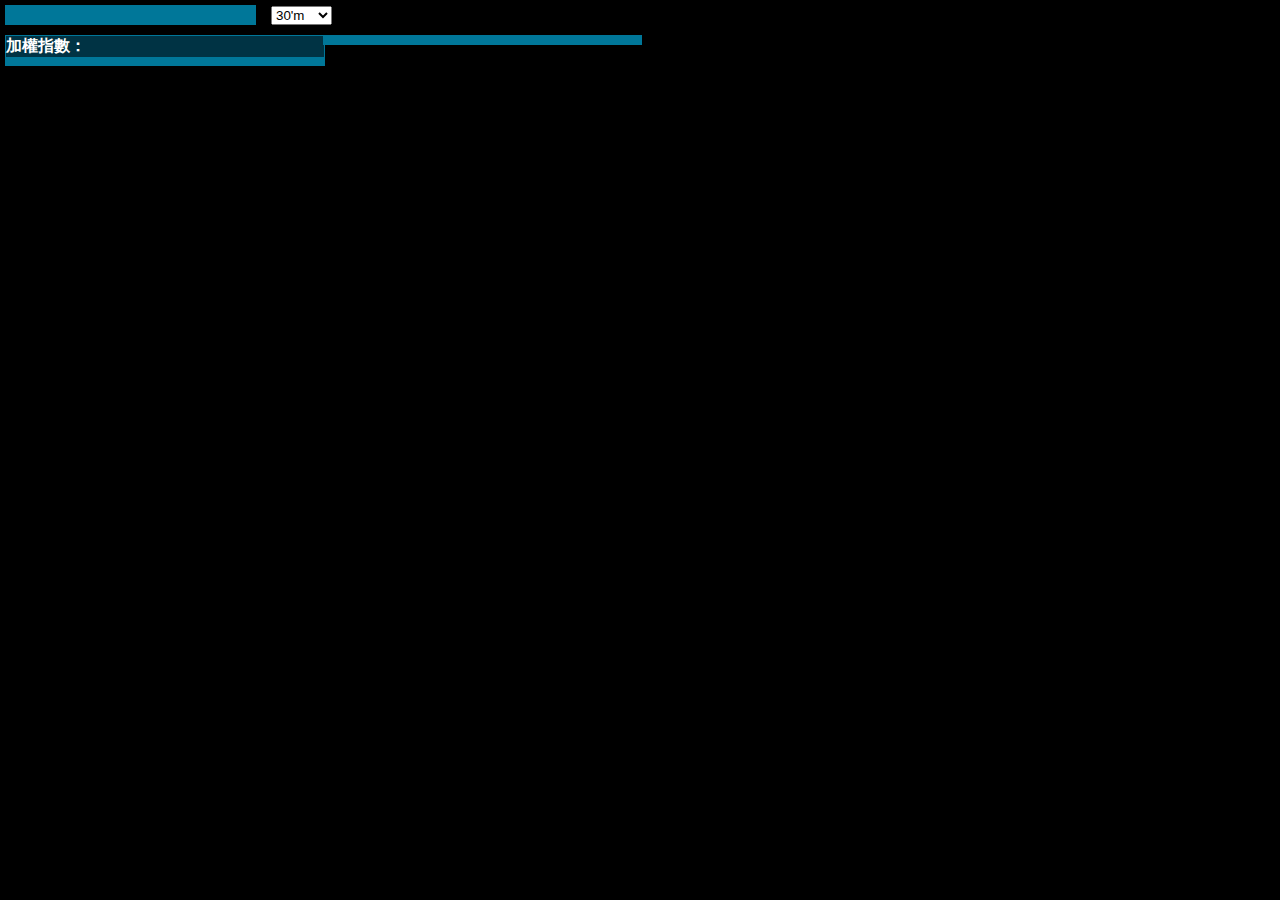
<file: index.htm>
<!DOCTYPE html>
<html lang="zh-Hant-TW">
    <head>
        <meta name="viewport" content="width=device-width, initial-scale=1, shrink-to-fit=no" />
        <meta http-equiv="content-type" content="text/html;charset=utf-8" />	
        <title>即時數位儀表板</title>
		<script type="text/javascript" src="js/jquery-3.2.1.min.js"></script>
        <!-- Favicon-->
        <link rel="icon" type="image/x-icon" href="assets/favicon.ico" />
        <link href="css/styles.css" rel="stylesheet" />
        <script type="text/javascript">
           let firstVisit = true ;     // original value:  true 
           let refSec = 3000 ; // original value:  0
        </script>
    </head>
    <body>
    <div class="head-items">
                <div class="p-item">
                    <div id="myProgress1"><div id="myBar1"></div></div>
                </div>    
                <div class="s-item">
                    <select id="s01">
                        <option value="-1">請選擇</option>
                        <option value="0">STOP</option>
                        <option value="1">3's</option>
                        <option value="2">5's</option>
                        <option value="3">10's</option>
                        <option value="4">20's</option>
                        <option value="5">30's</option>
                        <option value="6">1'm</option>
                        <option value="7">10'm</option>
                        <option value="8">15'm</option>
                        <option value="9">20'm</option>
                        <option value="10" selected>30'm</option>
                    </select>
                </div>
    </div>  

    <div class="view">
        <div class="view-items">
          <div class="ymsitem"> 	
                <div class="ymsitem-msg" id="ymsitem-msg"></div>
                <div class="ymsitem-elems">				
                    <div id="ymsitem-elem1"></div> 
                    <div id="ymsitem-elem2"></div>
                </div> 				
          </div>
          <div class="data-items"> 
              <div class="items">    
                  <div class="wi-head">加權指數：<span id="wi-d"></span></div>
                  <div class="wi" id="wi-c"></div>
                  <div class="wi" id="wi-o"></div>
                  <div class="wi" id="wi-h"></div>
                  <div class="wi" id="wi-l"></div>
              </div> 
              <div class="items">
                  <div class="item-head" id="item-11"></div>
                  <div class="item" id="item-12"></div>
                  <div class="item" id="item-13"></div>
                  <div class="item" id="item-14"></div>
                  <div class="item" id="item-15"></div>
              </div> 
         </div>  
      </div>
    </div>
	<script src="js/scripts.js"></script>
  </body>
</html>
</file>
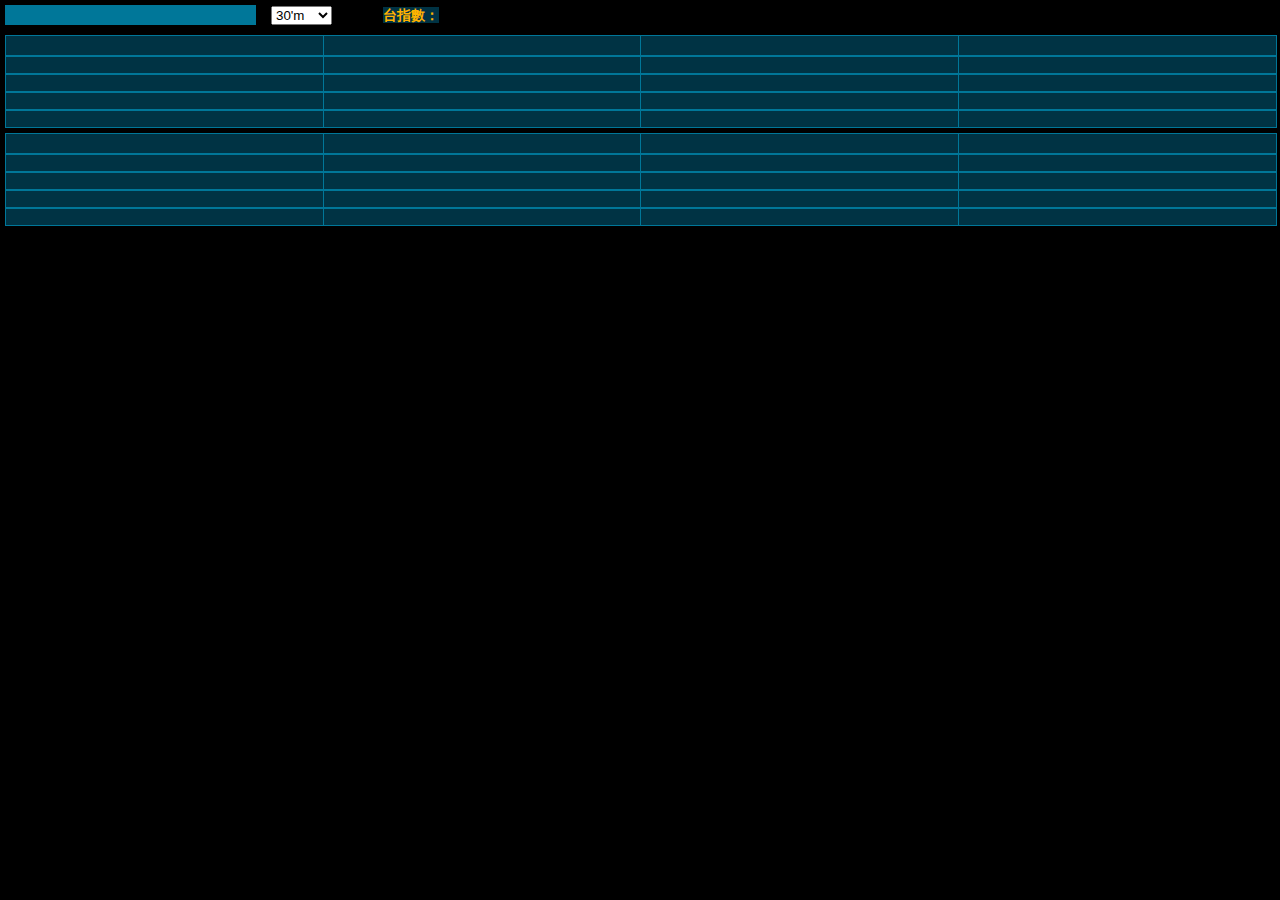
<file: index2.htm>
<!DOCTYPE html>
<html lang="zh-Hant-TW">
    <head>
        <meta name="viewport" content="width=device-width, initial-scale=1, shrink-to-fit=no" />
        <meta http-equiv="content-type" content="text/html;charset=utf-8" />	
        <title>即時數位儀表板</title>
		<script type="text/javascript" src="js/jquery-3.2.1.min.js"></script>
        <!-- Favicon-->
        <link rel="icon" type="image/x-icon" href="assets/favicon.ico" />
        <link href="css/styles2.css" rel="stylesheet" />
        <script type="text/javascript">
           let firstVisit = true ;     // original value:  true 
           let refSec = 3000 ; // original value:  0
        </script>
    </head>
    <body>
    <div class="head-items">
                <div class="p-item">
                    <div id="myProgress1"><div id="myBar1"></div></div>
                </div>    
                <div class="s-item">
                    <select id="s01">
                        <option value="-1">請選擇</option>
                        <option value="0">STOP</option>
                        <option value="1">3's</option>
                        <option value="2">5's</option>
                        <option value="3">10's</option>
                        <option value="4">20's</option>
                        <option value="5">30's</option>
                        <option value="6">1'm</option>
                        <option value="7">10'm</option>
                        <option value="8">15'm</option>
                        <option value="9">20'm</option>
                        <option value="10" selected>30'm</option>
                    </select>
                </div>
                <div class="w-item">    
                    <span class="wi">台指數：<span id="wi-d"></span></span>
                    <span class="wi" id="wi-c"></span>
                    <span class="wi" id="wi-o"></span>
                    <span class="wi" id="wi-h"></span>
                    <span class="wi" id="wi-l"></span>
                </div> 
    </div>  

    <div class="view">
        <div class="view-items">
          <div class="ymsitem"> 	
                <div class="ymsitem-msg" id="ymsitem-msg"></div>
                <div class="ymsitem-elems">				
                    <div id="ymsitem-elem1"></div> 
                    <div id="ymsitem-elem2"></div>
                </div> 				
          </div>
          <div class="data-items"> 
              <div class="items">
                  <div class="item-head" id="item-11">&nbsp;</div>
                  <div class="item" id="item-12">&nbsp;</div>
                  <div class="item" id="item-13">&nbsp;</div>
                  <div class="item" id="item-14">&nbsp;</div>
                  <div class="item" id="item-15">&nbsp;</div>
              </div> 
              <div class="items">
                <div class="item-head" id="item-21">&nbsp;</div>
                <div class="item" id="item-22">&nbsp;</div>
                <div class="item" id="item-23">&nbsp;</div>
                <div class="item" id="item-24">&nbsp;</div>
                <div class="item" id="item-25">&nbsp;</div>
            </div> 
            <div class="items">
                <div class="item-head" id="item-31">&nbsp;</div>
                <div class="item" id="item-32">&nbsp;</div>
                <div class="item" id="item-33">&nbsp;</div>
                <div class="item" id="item-34">&nbsp;</div>
                <div class="item" id="item-35">&nbsp;</div>
            </div>
            <div class="items">
                <div class="item-head" id="item-41">&nbsp;</div>
                <div class="item" id="item-42">&nbsp;</div>
                <div class="item" id="item-43">&nbsp;</div>
                <div class="item" id="item-44">&nbsp;</div>
                <div class="item" id="item-45">&nbsp;</div>
            </div>  
         </div> 
         <div class="data-items"> 
            <div class="items">
              <div class="item-head" id="item-51">&nbsp;</div>
              <div class="item" id="item-52">&nbsp;</div>
              <div class="item" id="item-53">&nbsp;</div>
              <div class="item" id="item-54">&nbsp;</div>
              <div class="item" id="item-55">&nbsp;</div>
          </div> 
          <div class="items">
              <div class="item-head" id="item-61">&nbsp;</div>
              <div class="item" id="item-62">&nbsp;</div>
              <div class="item" id="item-63">&nbsp;</div>
              <div class="item" id="item-64">&nbsp;</div>
              <div class="item" id="item-65">&nbsp;</div>
          </div>
          <div class="items">
            <div class="item-head" id="item-71">&nbsp;</div>
            <div class="item" id="item-72">&nbsp;</div>
            <div class="item" id="item-73">&nbsp;</div>
            <div class="item" id="item-74">&nbsp;</div>
            <div class="item" id="item-75">&nbsp;</div>
        </div>
        <div class="items">
          <div class="item-head" id="item-81">&nbsp;</div>
          <div class="item" id="item-82">&nbsp;</div>
          <div class="item" id="item-83">&nbsp;</div>
          <div class="item" id="item-84">&nbsp;</div>
          <div class="item" id="item-85">&nbsp;</div>
      </div>   
       </div>  
      </div>
    </div>
	<script src="js/scripts2.js"></script>
  </body>
</html>
</file>
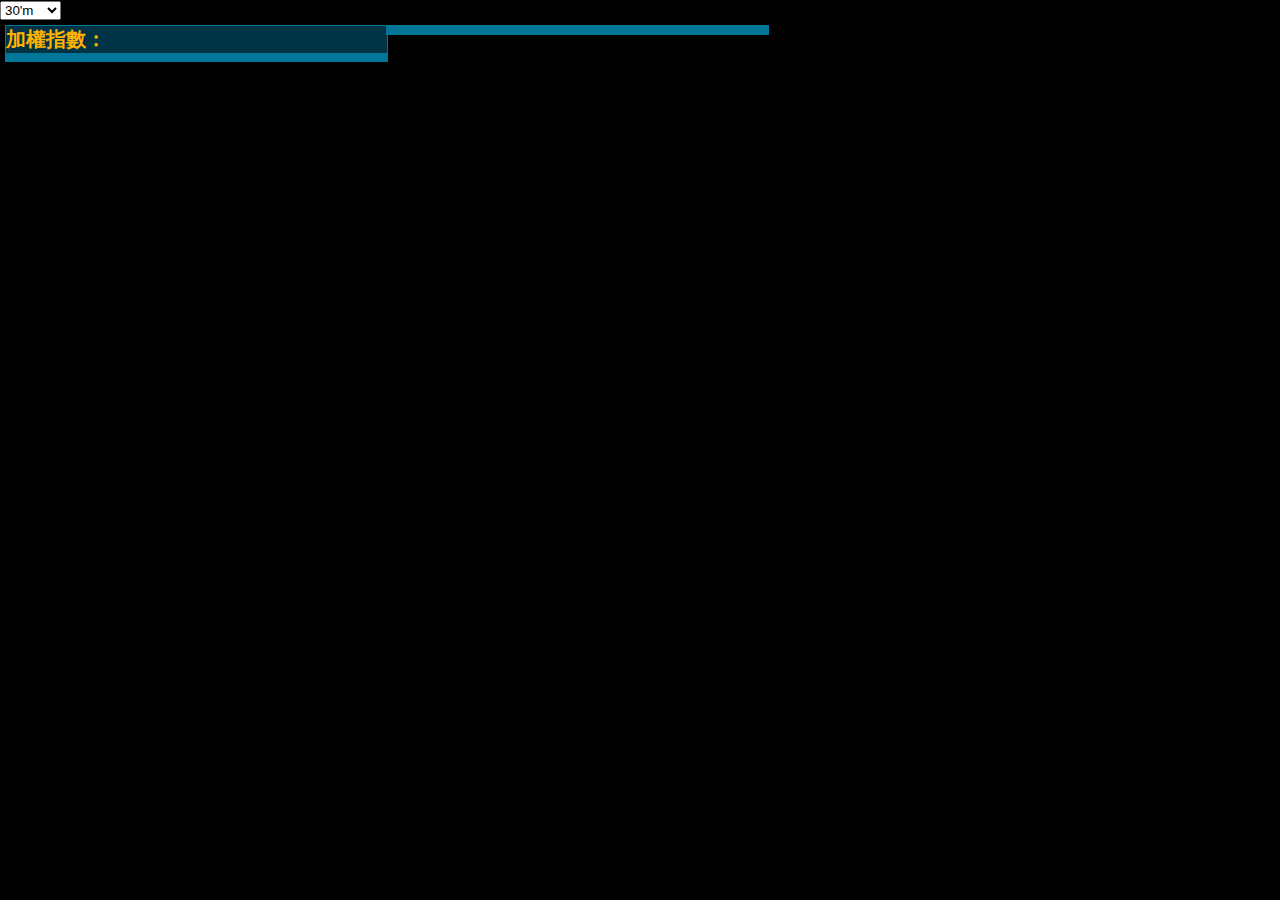
<file: index6.htm>
<!DOCTYPE html>
<html lang="zh-Hant-TW">
    <head>
        <meta name="viewport" content="width=device-width, initial-scale=1, shrink-to-fit=no" />
        <meta http-equiv="content-type" content="text/html;charset=utf-8" />	
        <title>即時數位儀表板</title>
		<script type="text/javascript" src="js/jquery-3.2.1.min.js"></script>
        <!-- Favicon-->
        <link rel="icon" type="image/x-icon" href="assets/favicon.ico" />
        <link href="css/styles66.css" rel="stylesheet" />
        <script type="text/javascript">
           let firstVisit = true ;     // original value:  true 
           let refSec = 3000 ; // original value:  0
        </script>
    </head>
    <body>
    <div class="head-items">
                <div class="p-item">
                    <div id="myProgress1"><div id="myBar1"></div></div>
                </div>    
                <div class="s-item">
                    <select id="s01">
                        <option value="-1">請選擇</option>
                        <option value="0">STOP</option>
                        <option value="1">3's</option>
                        <option value="2">5's</option>
                        <option value="3">10's</option>
                        <option value="4">20's</option>
                        <option value="5">30's</option>
                        <option value="6">1'm</option>
                        <option value="7">10'm</option>
                        <option value="8">15'm</option>
                        <option value="9">20'm</option>
                        <option value="10" selected>30'm</option>
                    </select>
                </div>
    </div>  

    <div class="view">
        <div class="view-items">
          <div class="ymsitem"> 	
                <div class="ymsitem-msg" id="ymsitem-msg"></div>
                <div class="ymsitem-elems">				
                    <div id="ymsitem-elem1"></div> 
                    <div id="ymsitem-elem2"></div>
                </div> 				
          </div>
          <div class="data-items"> 
              <div class="items">    
                  <div class="wi head">加權指數：<span id="wi-d"></span></div>
                  <div class="wi" id="wi-c"></div>
                  <div class="wi" id="wi-o"></div>
                  <div class="wi" id="wi-h"></div>
                  <div class="wi" id="wi-l"></div>
              </div> 
              <div class="items">
                  <div class="item head" id="item-11"></div>
                  <div class="item" id="item-12"></div>
                  <div class="item" id="item-13"></div>
                  <div class="item" id="item-14"></div>
                  <div class="item" id="item-15"></div>
              </div> 
         </div>  
      </div>
    </div>
	<script src="js/scripts6.js"></script>
  </body>
</html>
</file>
<file: css/styles.css>
body {
  margin: 0;
  font-family: system-ui, -apple-system, "Segoe UI", Roboto, "Helvetica Neue", Arial, "Noto Sans", "Liberation Sans", sans-serif, "Apple Color Emoji", "Segoe UI Emoji", "Segoe UI Symbol", "Noto Color Emoji";
  background-color: #000;color:#fff;
  }
.wi-head , .item-head {
   background-color: #003344;
   color:white;
   font-weight:bold;
   font-size:16px;
   border-width:1px;
   border-style:solid;
   border-color:#007799;
   border-width:1px;
   width:100%;
  }
<!-- .wi {color:ffb300;font-weight:bold;font-size:20px} --> 
.head-items {
  display:flex;
}

.p-item {
  flex:none;
  width:20%;
  margin:5px ;
}

.s-item {
  flex:none;
  width:20%;
  margin:5px ;
}

#myProgress1 {
  width: 98%;
  height:20px;
  position:relative;
  background-color: #007799;
  }

#myBar1 {
  background-color: #f00;
  height:20px;
  position:absolute;
  }

.data-items {
  display:flex ;
  margin:5px ;
}

.items {
  flex:none;
  width:25%;
}

.wi,.item {
 background-color:#003344;
 color:#FFB300;
 font-weight:bold;
 font-size:16px;border-style:solid;
 border-color:#007799;
 border-width:1px;
 width:100%;
}

#wrap {
  background-color: #ddd;
  height:20px;
  position: absolute;
  }


.ymsitem {
  display:none;
}

.risePrice {
  color: #F30E4B;
  }

.fellPrice {
  color: #1DC91D;
  }

.flatPrice {
  color: #fff;
  }

 .wi-risePrice {
  color: #F30E4B;
  
  }

 .wi-fellPrice {
  color: #1DC91D;
  }

 .wi-flatPrice {
  color: #fff;
  }

 .wi-t {
  font-size:1.5rem;
  }

 .highestPrice {
  color:#FA0DF6;
  }

  .lowestPrice {
  color:#A43CFF;
  }

  .wii-sum {
  // font-size:1.75rem;
  color:#FFB300;
  }

  .wii-diff {
  // font-size:1.5rem;
  color:#FFB300;
  }

  .wi-box {
  font-size:1.2rem;
  color:#FFB300;
  }

  .time-box {
  font-size:1.75rem;
  color:#FFB300;
  }
</file>
<file: css/styles2.css>
body {
  margin: 0;
  font-family: system-ui, -apple-system, "Segoe UI", Roboto, "Helvetica Neue", Arial, "Noto Sans", "Liberation Sans", sans-serif, "Apple Color Emoji", "Segoe UI Emoji", "Segoe UI Symbol", "Noto Color Emoji";
  background-color: #000;color:#fff;
  }
.wi-head , .item-head {
   background-color: #003344;
   color:white;
   font-weight:bold;
   font-size:16px;
   border-width:1px;
   border-style:solid;
   border-color:#007799;
   border-width:1px;
   width:100%;
  }
<!-- .wi {color:ffb300;font-weight:bold;font-size:20px} --> 
.head-items {
  display:flex;
  justify-content: flex-start;
}

.p-item {
  flex:none;
  width:20%;
  margin:5px ;
}

.w-item {
  flex:none;
  width:30%;
  margin:5px ;
}

.s-item {
  flex:none;
  width:8%;
  margin:5px ;
}

#myProgress1 {
  width: 98%;
  height:20px;
  position:relative;
  background-color: #007799;
  }

#myBar1 {
  background-color: #f00;
  height:20px;
  position:absolute;
  }

.data-items {
  display:flex ;
  margin:5px ;
}

.items {
  flex:none;
  width:25%;
}

.wi {
 background-color:#003344;
 color:#FFB300;
 font-size:14px;
 width:100%;
}

.item {
  background-color:#003344;
  color:#FFB300;
  font-size:14px;border-style:solid;
  border-color:#007799;
  border-width:1px;
  width:100%;
 }


#wrap {
  background-color: #ddd;
  height:20px;
  position: absolute;
  }


.ymsitem {
  display:none;
}

.risePrice {
  color: #F30E4B;
  }

.fellPrice {
  color: #1DC91D;
  }

.flatPrice {
  color: #fff;
  }

 .wi-risePrice {
  color: #F30E4B;
  
  }

 .wi-fellPrice {
  color: #1DC91D;
  }

 .wi-flatPrice {
  color: #fff;
  }

 .wi-t {
  font-size:1.5rem;
  }

 .highestPrice {
  color:#FA0DF6;
  }

  .lowestPrice {
  color:#A43CFF;
  }

  .wii-sum {
  // font-size:1.75rem;
  color:#FFB300;
  }

  .wii-diff {
  // font-size:1.5rem;
  color:#FFB300;
  }

  .wi-box {
  font-size:1.2rem;
  color:#FFB300;
  }

  .time-box {
  font-size:1.75rem;
  color:#FFB300;
  }
</file>
<file: css/styles66.css>
body {
  margin: 0;
  font-family: system-ui, -apple-system, "Segoe UI", Roboto, "Helvetica Neue", Arial, "Noto Sans", "Liberation Sans", sans-serif, "Apple Color Emoji", "Segoe UI Emoji", "Segoe UI Symbol", "Noto Color Emoji";
  background-color: #000;color:#fff;
  }
.wi head , .item head { background-color: #003344;color:white;font-weight:bold;font-size:20px;border-style:solid;border-color:#007799;border-width:1px;}
<!-- .wi {color:ffb300;font-weight:bold;font-size:20px} --> 
.head-items {
  display:flex;
}

.data-items {
  display:flex ;
  margin:5px ;
}

.items {
  flex:none;
  width:30%;
}

.wi,.item {
 background-color:#003344;
 color:#FFB300;
 font-weight:bold;
 font-size:20px;border-style:solid;
 border-color:#007799;
 border-width:1px;
 width:100%;
}
#myProgress1 {
  width: 98%;
  height:20px;
  position:relative;
  background-color: #007799;
  }

#myBar1 {
  background-color: #f00;
  height:20px;
  position:absolute;
  }


#wrap {
  background-color: #ddd;
  height:20px;
  position: absolute;
  }

/*
.view-items {
  display:flex ;
  margin:5px ;
  <!-- width:40% ; -->
}
*/

.ymsitem {
  display:none;
}

.risePrice {
  color: #F30E4B;
  }

.fellPrice {
  color: #1DC91D;
  }

.flatPrice {
  color: #fff;
  }

 .wi-risePrice {
  color: #F30E4B;
  
  }

 .wi-fellPrice {
  color: #1DC91D;
  }

 .wi-flatPrice {
  color: #fff;
  }

 .wi-t {
  font-size:1.5rem;
  }

 .highestPrice {
  color:#FA0DF6;
  }

  .lowestPrice {
  color:#A43CFF;
  }

  .wii-sum {
  // font-size:1.75rem;
  color:#FFB300;
  }

  .wii-diff {
  // font-size:1.5rem;
  color:#FFB300;
  }

  .wi-box {
  font-size:1.2rem;
  color:#FFB300;
  }

  .time-box {
  font-size:1.75rem;
  color:#FFB300;
  }
</file>
